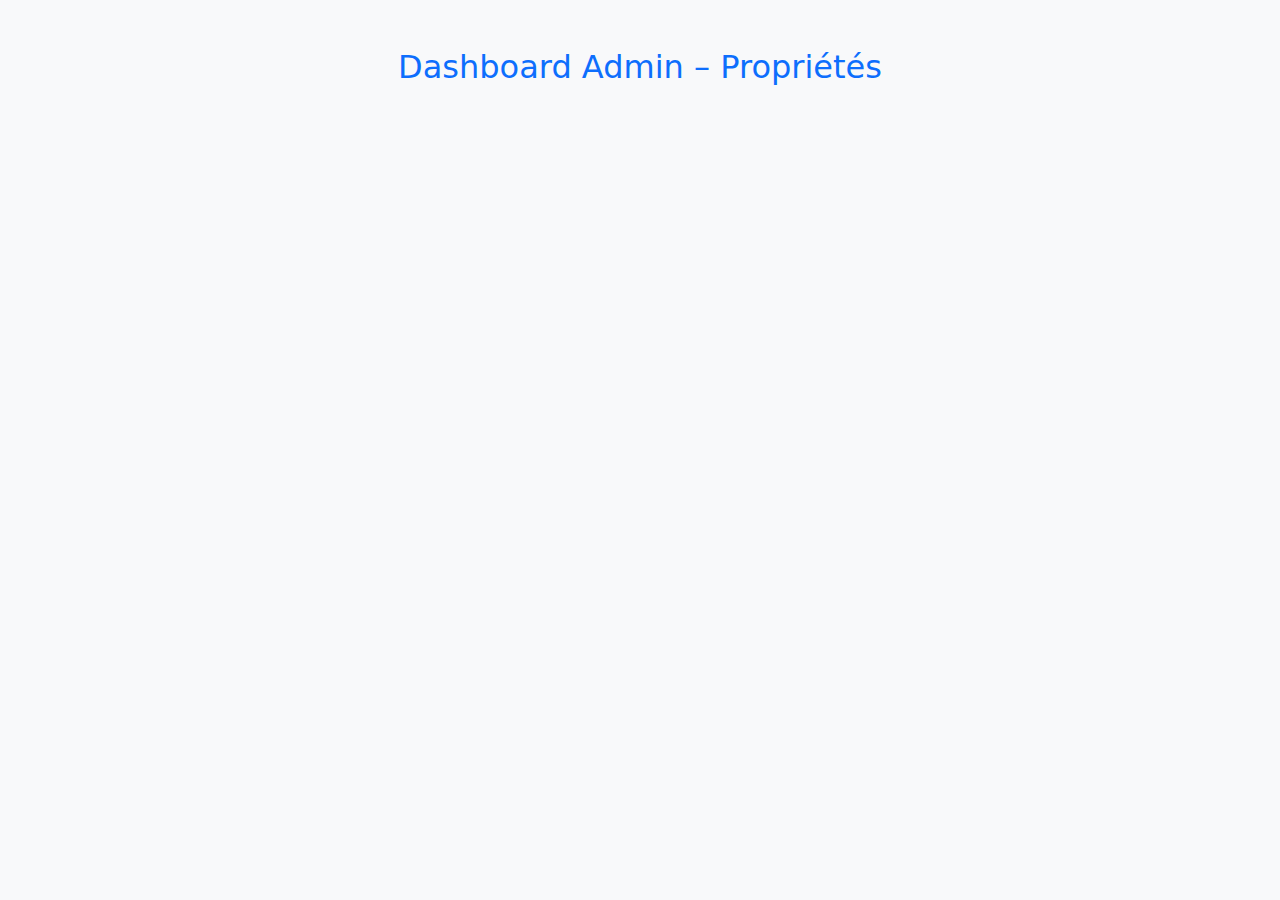
<file: admin.html>
<!DOCTYPE html>
<html lang="fr">
<head>
  <meta charset="UTF-8">
  <title>Admin - Propriétés</title>
  <meta name="viewport" content="width=device-width, initial-scale=1.0">

  <!-- Bootstrap & Font Awesome -->
  <link href="https://cdn.jsdelivr.net/npm/bootstrap@5.3.3/dist/css/bootstrap.min.css" rel="stylesheet">
  <link href="https://cdnjs.cloudflare.com/ajax/libs/font-awesome/6.4.2/css/all.min.css" rel="stylesheet">

  <style>
    body {
      background-color: #f8f9fa;
    }

    .property-card {
      border: 1px solid #dee2e6;
      border-radius: 10px;
      padding: 20px;
      margin-bottom: 20px;
      background-color: #ffffff;
      box-shadow: 0 4px 6px rgba(0, 0, 0, 0.05);
    }

    .property-header {
      font-size: 1.2rem;
      font-weight: bold;
      color: #00618A; /* Couleur Basia */
    }

    .property-details {
      font-size: 0.95rem;
      color: #333;
    }

    .btn-danger {
      float: right;
    }
  </style>
</head>
<body>
  <div class="container mt-5">
    <h2 class="mb-4 text-center text-primary">Dashboard Admin – Propriétés</h2>
    
    <div id="property-list" class="row">
      <!-- Cartes de propriétés générées dynamiquement ici -->
    </div>
  </div>

  <script>
    document.addEventListener("DOMContentLoaded", loadProperties);

    async function loadProperties() {
      try {
        const response = await fetch("http://localhost:5000/api/properties");
        const properties = await response.json();

        const container = document.getElementById("property-list");
        container.innerHTML = "";

        properties.forEach(property => {
          const card = document.createElement("div");
          card.className = "col-md-6";

          card.innerHTML = `
            <div class="property-card">
              <div class="property-header">
                ${property.title} - ${property.price} CFA
              </div>
              <div class="property-details mt-2">
                🧱 Pièces : ${property.rooms || "N/A"}<br>
                🛏️ Lits : ${property.beds}<br>
                🚿 SDB : ${property.baths}<br>
                📐 Superficie : ${property.size}
              </div>
              <button class="btn btn-sm btn-danger mt-3" onclick="deleteProperty(${property.id})">
                <i class="fas fa-trash-alt"></i> Supprimer
              </button>
            </div>
          `;
          container.appendChild(card);
        });
      } catch (error) {
        console.error("Erreur lors du chargement des propriétés :", error);
      }
    }

    async function deleteProperty(id) {
      try {
        await fetch(`http://localhost:5000/api/properties/${id}`, {
          method: "DELETE"
        });
        loadProperties();
      } catch (err) {
        console.error("Erreur lors de la suppression :", err);
      }
    }
  </script>
</body>
</html>
</file>
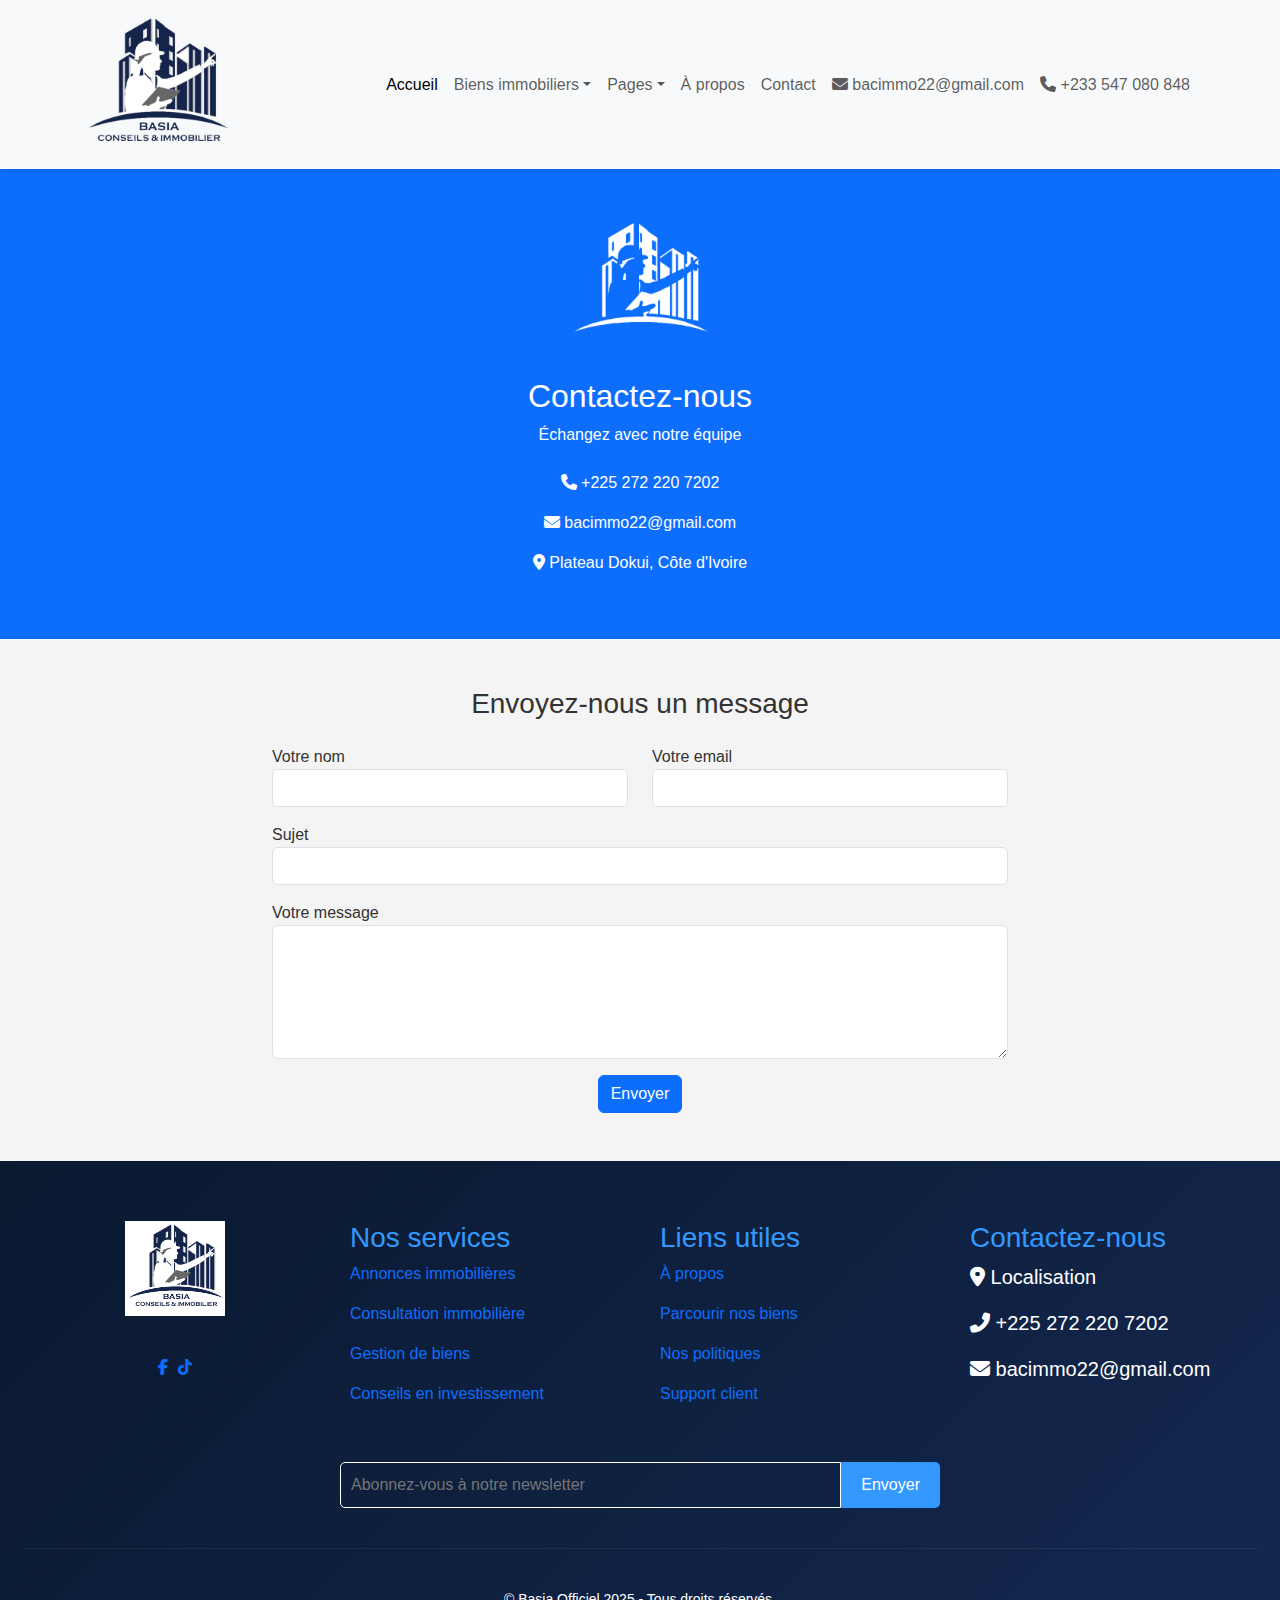
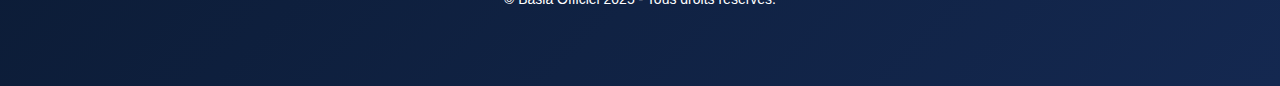
<file: contact.html>
<!DOCTYPE html>
<html lang="en">

<head>
  <meta charset="UTF-8">
  <meta name="viewport" content="width=device-width, initial-scale=1.0">
  <link rel="stylesheet" href="https://cdn.jsdelivr.net/npm/bootstrap@5.3.3/dist/css/bootstrap.min.css">
  <link rel="stylesheet" href="https://cdnjs.cloudflare.com/ajax/libs/font-awesome/6.4.2/css/all.min.css">
  <link rel="icon" type="image/png" href="images/logo-bg-white.jpg">
  <link rel="stylesheet" href="contact.css">
  <title>Basia Conseils & Immobilier</title>
</head>

<body>
  <!-- Header & Navbar -->
  <header>
    <nav class="navbar navbar-expand-lg bg-light shadow-sm">
      <div class="container">
        <a class="navbar-brand" href="index.html">
          <img src="images/logo-no bg-png.png" alt="Logo" class="logo">
        </a>
        <button class="navbar-toggler" type="button" data-bs-toggle="offcanvas" data-bs-target="#offcanvasNavbar"
          aria-controls="offcanvasNavbar">
          <span class="navbar-toggler-icon"></span>
        </button>

        <div class="offcanvas offcanvas-end" tabindex="-1" id="offcanvasNavbar">
          <div class="offcanvas-header">
            <h5 class="offcanvas-title">Menu</h5>
            <button type="button" class="btn-close" data-bs-dismiss="offcanvas"></button>
          </div>
          <div class="offcanvas-body">
            <ul class="navbar-nav ms-auto mb-2 mb-lg-0">
              <li class="nav-item"><a class="nav-link active" href="index.html">Accueil</a></li>
              <li class="nav-item dropdown">
                <a class="nav-link dropdown-toggle" href="#" role="button" data-bs-toggle="dropdown">Biens immobiliers</a>
                <ul class="dropdown-menu">
                  <li><a class="dropdown-item" href="properties.html">Terrains</a></li>
                  <li><a class="dropdown-item" href="properties.html">Villas</a></li>
                  <li><a class="dropdown-item" href="properties.html">Conseils</a></li>
                  <li><a class="dropdown-item" href="properties.html">Constructions</a></li>
                </ul>
              </li>
              <li class="nav-item dropdown">
                <a class="nav-link dropdown-toggle" href="#" role="button" data-bs-toggle="dropdown">Pages</a>
                <ul class="dropdown-menu">
                  <li><a class="dropdown-item" href="properties-houses.html">Maisons</a></li>
                  <li><a class="dropdown-item" href="properties-apartments.html">Appartements</a></li>
                  <li><a class="dropdown-item" href="properties-commercial.html">Locaux commerciaux</a></li>
                  <li><a class="dropdown-item" href="properties-land.html">Terrains nus</a></li>
                </ul>
              </li>
              <li class="nav-item"><a class="nav-link" href="about.html">À propos</a></li>
              <li class="nav-item"><a class="nav-link" href="contact.html">Contact</a></li>
              <li class="nav-item"><a class="nav-link" href="mailto:bacimmo22@gmail.com"><i class="fa fa-envelope"></i> bacimmo22@gmail.com</a></li>
              <li class="nav-item"><a class="nav-link" href="tel:+233547080848"><i class="fa fa-phone"></i> +233 547 080 848</a></li>
            </ul>
          </div>
        </div>
      </div>
    </nav>
  </header>

  <!-- Section Contact -->
  <section class="py-5 bg-primary text-white text-center">
    <div class="container">
      <img src="images/logo-white.png" alt="Logo de l'entreprise" class="mb-3" style="max-width: 150px;">
      <h2>Contactez-nous</h2>
      <p>Échangez avec notre équipe</p>
      <div class="row justify-content-center mt-4">
        <div class="col-md-4">
          <p><i class="fa fa-phone"></i> +225 272 220 7202</p>
          <p><i class="fa fa-envelope"></i> bacimmo22@gmail.com</p>
          <p><i class="fa fa-map-marker-alt"></i> Plateau Dokui, Côte d'Ivoire</p>
        </div>
      </div>
    </div>
  </section>

  <!-- Formulaire de contact -->
  <section class="py-5">
    <div class="container">
      <div class="row justify-content-center">
        <div class="col-lg-8">
          <h3 class="mb-4 text-center">Envoyez-nous un message</h3>
          <form action="https://formsubmit.co/baccimomail825@gmail.com" method="POST">
            <div class="row">
              <div class="col-md-6 mb-3">
                <label for="name">Votre nom</label>
                <input type="text" class="form-control" id="name" name="name" required>
              </div>
              <div class="col-md-6 mb-3">
                <label for="email">Votre email</label>
                <input type="email" class="form-control" id="email" name="email" required>
              </div>
            </div>
            <div class="mb-3">
              <label for="subject">Sujet</label>
              <input type="text" class="form-control" id="subject" name="subject" required>
            </div>
            <div class="mb-3">
              <label for="message">Votre message</label>
              <textarea class="form-control" id="message" name="message" rows="5" required></textarea>
            </div>
            <div class="text-center">
              <button type="submit" class="btn btn-primary">Envoyer</button>
            </div>
          </form>
        </div>
      </div>
    </div>
  </section>

  <!-- Pied de page -->
  <footer style="background: linear-gradient(135deg, #0a1930, #142850); color: white; padding: 60px 20px; font-family: Arial, sans-serif;">
    <div style="max-width: 1200px; margin: auto; display: grid; grid-template-columns: repeat(auto-fit, minmax(220px, 1fr)); gap: 40px; text-align: center;">
  
      <!-- Logo -->
      <div>
        <img src="images/logo-bg-white.jpg" alt="Logo" style="max-width: 100px; margin-bottom: 20px;">
        <div style="display: flex; justify-content: center; gap: 10px; margin-top: 20px;">
          <a href="https://www.facebook.com/share/16CtpR62JT/" target="_blank" class="social-icon"><i class="fab fa-facebook-f"></i></a>          
          <a href="https://www.tiktok.com/@entreprisebacimmo1?_t=ZM-8v0j59309Kv&_r=1" target="_blank" class="social-icon"><i class="fa-brands fa-tiktok"></i></a>
        </div>
      </div>
  
      <!-- Services -->
      <div style="text-align: left;">
        <h3 style="color: #3399ff;">Nos services</h3>
        <p><a href="#" style="text-decoration: none;">Annonces immobilières</a></p>
        <p><a href="#" style="text-decoration: none;">Consultation immobilière</a></p>
        <p><a href="#" style="text-decoration: none;">Gestion de biens</a></p>
        <p><a href="#" style="text-decoration: none;">Conseils en investissement</a></p>
      </div>
  
      <!-- Liens rapides -->
      <div style="text-align: left;">
        <h3 style="color: #3399ff;">Liens utiles</h3>
        <p><a href="#" style="text-decoration: none;">À propos</a></p>
        <p><a href="#" style="text-decoration: none;">Parcourir nos biens</a></p>
        <p><a href="#" style="text-decoration: none;">Nos politiques</a></p>
        <p><a href="#" style="text-decoration: none;">Support client</a></p>
      </div>
  
      <!-- Contact -->
      <div style="text-align: left;">
        <h3 style="color: #3399ff;">Contactez-nous</h3>
        <p style="font-size: 20px;"><i class="fas fa-map-marker-alt"></i> Localisation</p>
        <p style="font-size: 20px;"><i class="fas fa-phone-alt"></i> +225 272 220 7202</p>
        <p style="font-size: 20px;"><i class="fas fa-envelope"></i> bacimmo22@gmail.com</p>
      </div>
    </div>
  
    <!-- Newsletter -->
    <div style="max-width: 600px; margin: 40px auto 0; text-align: center;">
      <form style="display: flex;">
        <input type="email" placeholder="Abonnez-vous à notre newsletter" required style="flex:1; padding: 10px; border: 1px solid white; background: transparent; color: white; border-radius: 5px 0 0 5px;">
        <button type="submit" class="subscribe" style="background: #3399ff; border: none; padding: 10px 20px; border-radius: 0 5px 5px 0; color: white; cursor: pointer; transition: 0.3s;">Envoyer</button>
      </form>
    </div>
  
    <hr style="border-color: rgba(255,255,255,0.2); margin: 40px 0;">
  
    <p style="text-align: center; font-size: 14px;">© Basia Officiel 2025 - Tous droits réservés.</p>
  </footer>
  <script src="https://cdn.jsdelivr.net/npm/bootstrap@5.3.3/dist/js/bootstrap.bundle.min.js"></script>
  <script src="script.js"></script>
</body>

</html>
</file>
<file: contact.css>
/* Général */
body {
    font-family: 'Segoe UI', sans-serif;
    margin: 0;
    padding: 0;
    background-color: #f4f4f4;
    color: #333;
  }
  
  section.contact-section,
  .section.reviews {
    padding: 50px 20px;
    background-color: #1a1a1a;
    color: #fff;
  }
  
  .container-fluid {
    max-width: 1200px;
    margin: auto;
  }
  
  .logo {
    max-width: 150px;
  }
  
  /* Headings */
  .headinfo {
    text-align: center;
    margin-bottom: 40px;
  }
  
  .headinfo .title {
    font-size: 2rem;
    font-weight: bold;
    display: block;
  }
  
  .headinfo .disc {
    font-size: 1rem;
    opacity: 0.8;
  }
  
  /* Contact info */
  .contact-information {
    display: flex;
    flex-direction: column;
    align-items: center;
    gap: 20px;
  }
  
  .contact-info {
    display: flex;
    flex-direction: column;
    gap: 15px;
  }
  
  .contact-item {
    display: flex;
    align-items: center;
    gap: 15px;
    font-size: 1rem;
  }
  
  .contact-item i {
    font-size: 1.2rem;
    color: #00bcd4;
  }
  
  /* Form section */
  .formandinfo {
    display: flex;
    justify-content: center;
    align-items: flex-start;
    flex-wrap: wrap;
    gap: 40px;
    margin-top: 30px;
  }
  
  .right {
    background-color: #fff;
    color: #000;
    padding: 30px;
    border-radius: 12px;
    box-shadow: 0 0 20px rgba(0,0,0,0.1);
    width: 100%;
    max-width: 600px;
  }
  
  form .first {
    display: flex;
    gap: 20px;
    flex-wrap: wrap;
  }
  
  .input {
    flex: 1;
    margin-bottom: 20px;
    display: flex;
    flex-direction: column;
  }
  
  .input label {
    margin-bottom: 8px;
    font-weight: 600;
  }
  
  .input input,
  .input textarea {
    padding: 12px 15px;
    border: 1px solid #ccc;
    border-radius: 8px;
    font-size: 1rem;
    transition: 0.3s ease;
  }
  
  .input input:focus,
  .input textarea:focus {
    border-color: #00bcd4;
    outline: none;
  }
  
  /* Submit button */
  .buttontop.blue {
    background-color: #00bcd4;
    color: #fff;
    padding: 12px 25px;
    border: none;
    border-radius: 8px;
    font-size: 1rem;
    cursor: pointer;
    transition: 0.3s ease;
  }
  
  .buttontop.blue:hover {
    background-color: #0097a7;
  }
</file>
